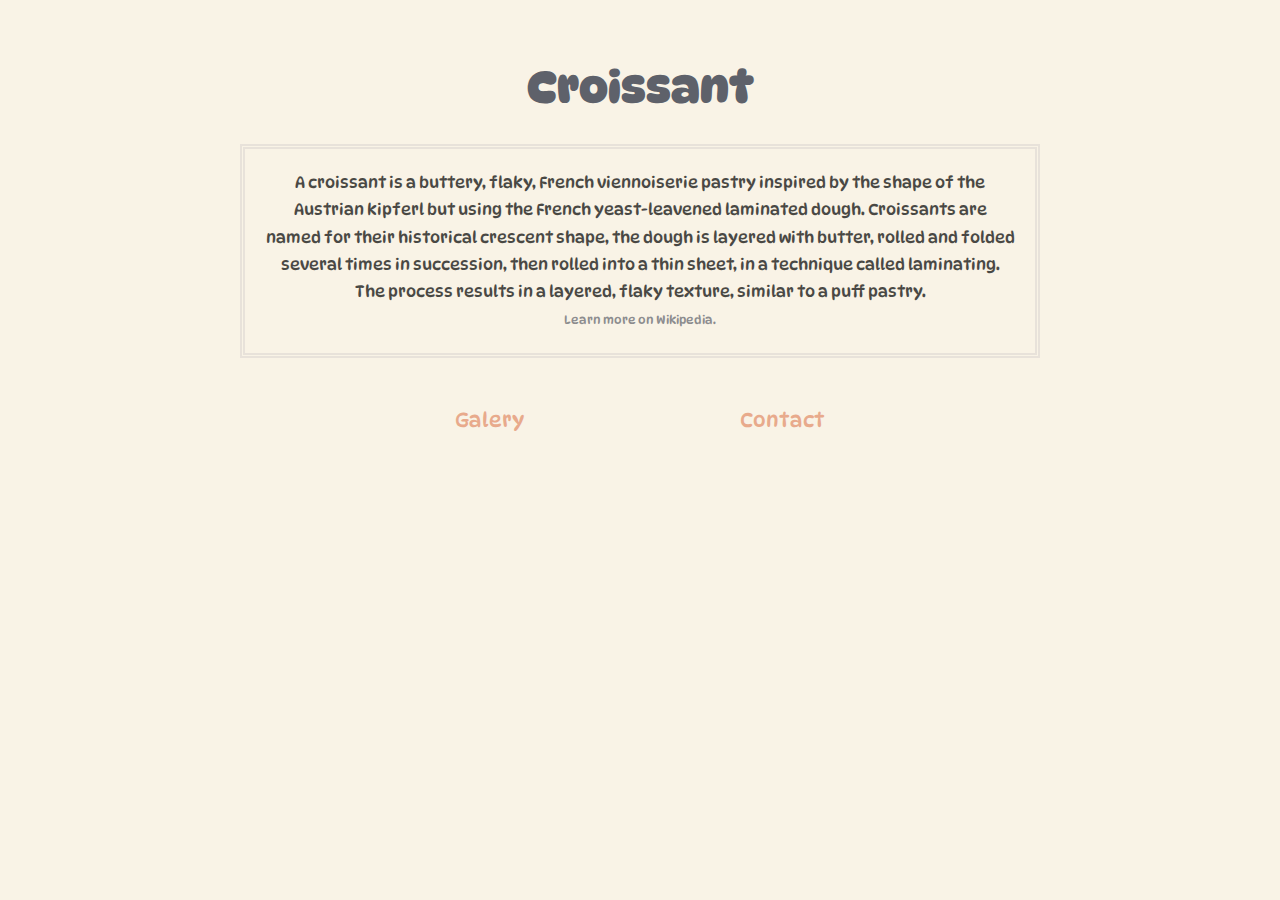
<file: index.html>
<!DOCTYPE html>
<html lang="en">

<head>
    <meta charset="UTF-8" />
    <meta http-equiv="X-UA-Compatible" content="IE=edge" />
    <meta name="viewport" content="width=device-width, initial-scale=1.0" />
    <meta name="description"
        content="This is a small web-site about homemade croissants in Warsaw. Welcome to taste our products make with heart." />
    <title>The best homemade croissants in Warsaw - croissant.com</title>
    <link rel="preconnect" href="https://fonts.googleapis.com">
    <link rel="preconnect" href="https://fonts.gstatic.com" crossorigin>
    <link href="https://fonts.googleapis.com/css2?family=DynaPuff&display=swap" rel="stylesheet">
    <link rel="stylesheet" href="style/style.css" />
</head>

<body>
    <h1>Croissant</h1>
    <p>
        A croissant is a buttery, flaky, French viennoiserie pastry inspired by
        the shape of the Austrian kipferl but using the French yeast-leavened
        laminated dough. Croissants are named for their historical crescent shape,
        the dough is layered with butter, rolled and folded several times in
        succession, then rolled into a thin sheet, in a technique called
        laminating. The process results in a layered, flaky texture, similar to a
        puff pastry.
        <br />
        <a href="https://en.wikipedia.org/wiki/Croissant" class="wiki" target="_blank" title="Wikipedia">Learn more on
            Wikipedia.</a>
    </p>
    <div class="options">
        <a href="photo.html" class="link" title="Homemade croissant picture">Galery</a>
        <a href="contact.html" class="link" title="Contact croissant.com">Contact</a>
    </div>
</body>

</html>
</file>
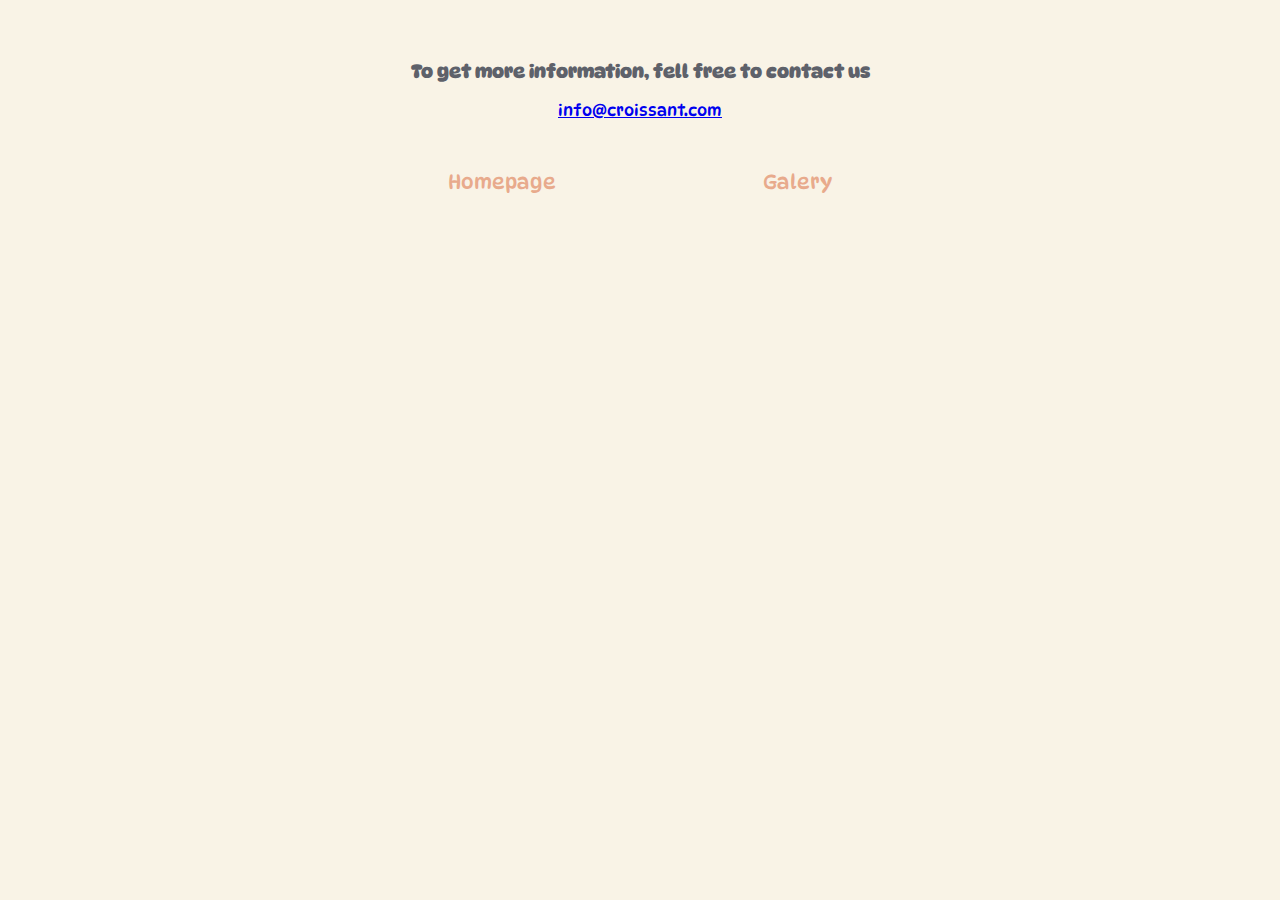
<file: contact.html>
<!DOCTYPE html>
<html lang="en">

<head>
    <meta charset="UTF-8">
    <meta http-equiv="X-UA-Compatible" content="IE=edge">
    <meta name="viewport" content="width=device-width, initial-scale=1.0">
    <meta name="description" content="Contact us at croisant.com to learn more about our homemade products." />
    <title>Contact us - croissant.com</title>
    <link rel="preconnect" href="https://fonts.googleapis.com">
    <link rel="preconnect" href="https://fonts.gstatic.com" crossorigin>

    <link rel="stylesheet" href="style/style.css" />
    <link href="https://fonts.googleapis.com/css2?family=DynaPuff&display=swap" rel="stylesheet">
</head>

<body>

    <div>
        <h3>To get more information, fell free to contact us</h3>
        <a href="mailto:info@croissant.com" title="Contact us by e-mail"> info@croissant.com </a>
    </div>
    <div class="options">
        <a href="index.html" class="link" title="Homepage">Homepage</a>
        <a href="photo.html" class="link" title="Homemade croissant picture">Galery</a>
    </div>

</body>

</html>
</file>
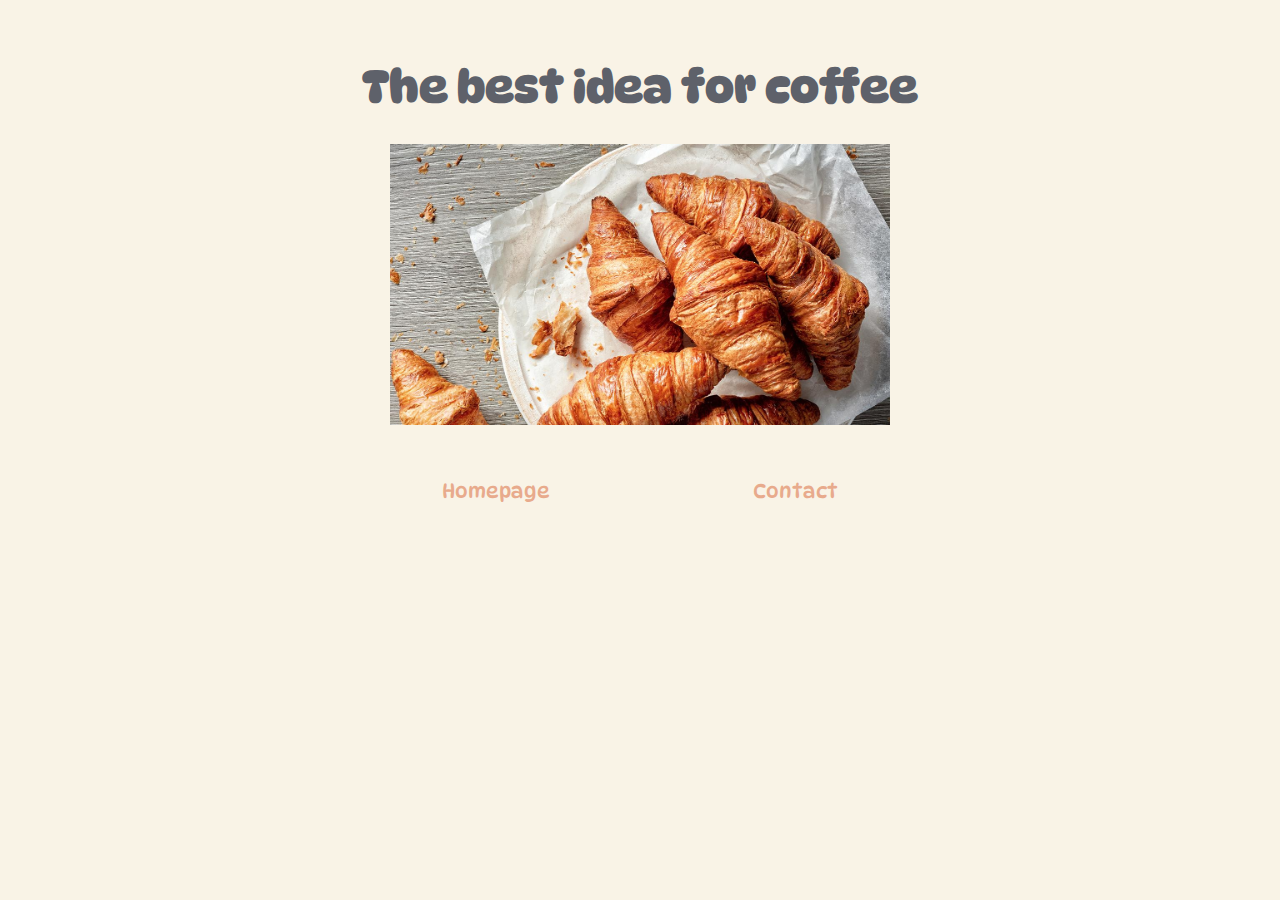
<file: photo.html>
<!DOCTYPE html>
<html lang="en">

<head>
    <meta charset="UTF-8">
    <meta http-equiv="X-UA-Compatible" content="IE=edge">
    <meta name="viewport" content="width=device-width, initial-scale=1.0">
    <title>An example ot the best homemade croissants in Warsaw - croissant.com</title>
    <meta name="description" content="Enjoy a beautiful picture of homemade croissants." />
    <link rel="preconnect" href="https://fonts.googleapis.com">
    <link rel="preconnect" href="https://fonts.gstatic.com" crossorigin>
    <link href="https://fonts.googleapis.com/css2?family=DynaPuff&display=swap" rel="stylesheet">
    <link rel="stylesheet" href="style/style.css" />
</head>

<body>

    <h1> The best idea for coffee</h1>
    <img class="croissant" src="images/croissant.jpg" alt="Croissant" />
    <div class="options">
        <a href="index.html" class="link" title="Homepage">Homepage</a>
        <a href="contact.html" class="link" title="Contact croissant.com">Contact</a>
    </div>
</body>

</html>
</file>
<file: style/style.css>
body {
  max-width: 800px;
  margin: 60px auto;
  font-family: "DynaPuff", cursive;
  background: #f9f3e6;
  text-align: center;
}
h1,
h3 {
  color: #5e616a;
  text-align: center;
}
h1 {
  font-size: 45px;
}
p {
  opacity: 0.7;
  line-height: 1.7em;
  border: thick double #e2dcd5;
  padding: 20px;
}
.wiki {
  text-decoration: none;
  font-size: 12px;
  color: #5e616a;
}
.wiki:hover {
  cursor: pointer;
  text-decoration: underline;
}
.options {
  display: flex;
  justify-content: space-evenly;
  font-size: 20px;
  margin-top: 50px;
}
.link {
  text-decoration: none;
  color: #e8aa8c;
}
.link:hover {
  text-decoration: underline;
}
.croissant {
  width: 500px;
}
</file>
